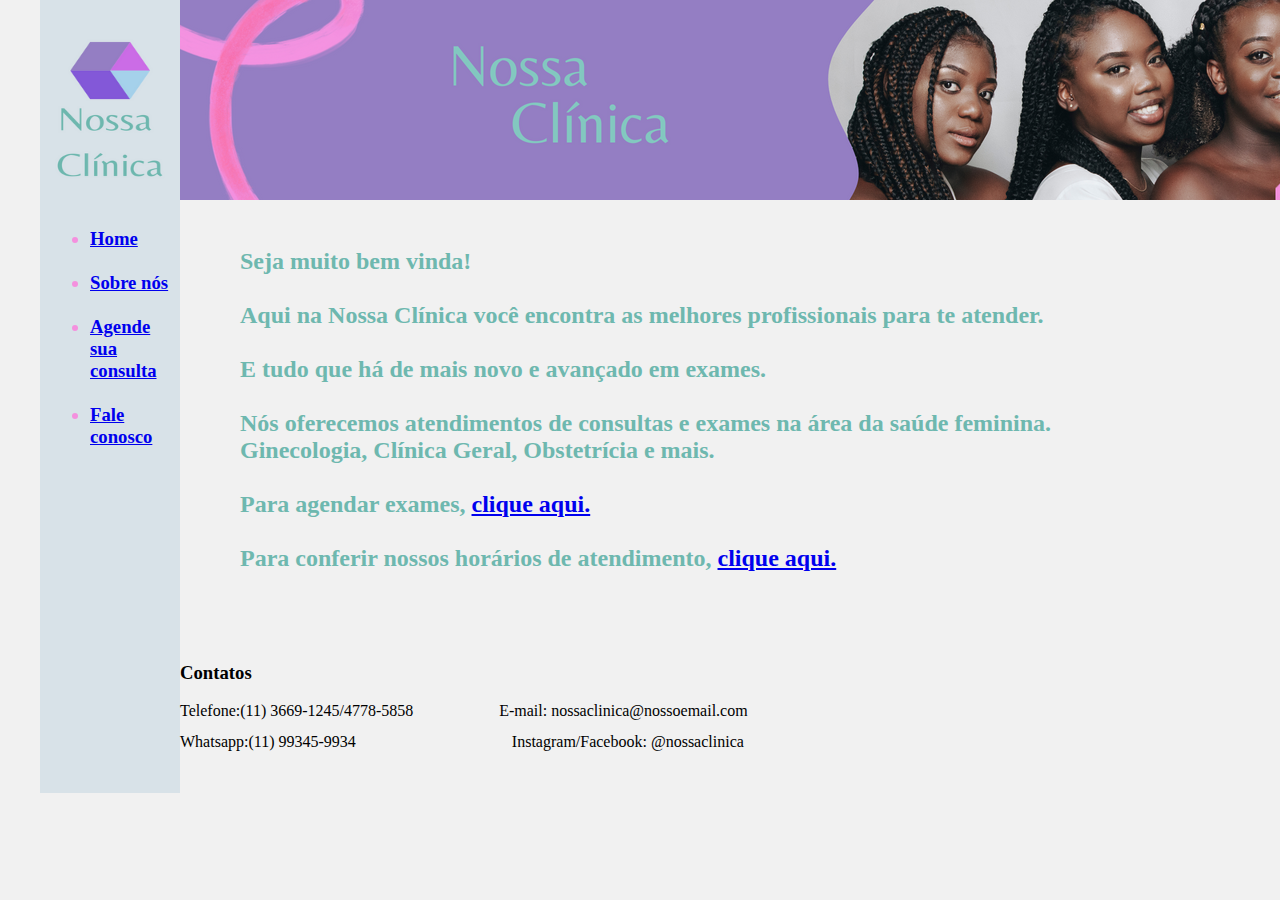
<file: index.html>
<!DOCTYPE html>
<html lang="pt-br">
<head>
    <meta charset="UTF-8">
    <meta http-equiv="X-UA-Compatible" content="IE=edge">
    <meta name="viewport" content="width=device-width, initial-scale=1.0">
    <title>Atividade Módulo 2 - HTML</title>
    <link rel="stylesheet" href="base.css">
</head>
<body>
    <div class="wrapper">
        <div class="menu">
            <!-- Aqui vai o seu menu -->
            <img src="logo.png" width="120" height="200"  />
            <ul>
                <h3><font color=#F490DE face="'Trebuchet MS'">
                    <li><a href="index.html">Home</a></li><br>
                    <li><a href="sobrenos.html">Sobre nós</a></li><br>
                    <li><a href="horarioatend.html">Agende sua consulta</a></li><br>
                    <li><a href="contato.html">Fale conosco</a></li>
                </font></h3>
                
            </ul>
        </div>

        <div class="main">
            <div class="header">
                <img src="home.png" width="1200" height="200"   />
                
            </div>
    
            <div class="content">
                <font color= #6EB8AF face="'Trebuchet MS'">
                    <h2><blockquote><strong>Seja muito bem vinda!</strong><br><br>

                    Aqui na Nossa Clínica você encontra as melhores profissionais para te atender.<br><br>
                    

                    E tudo que há de mais novo e avançado em exames.<br><br>

                    Nós oferecemos atendimentos de consultas e exames na área da saúde feminina.
                    Ginecologia, Clínica Geral, Obstetrícia e mais.<br><br>

                    Para agendar exames, <a href="contato.html">clique aqui.</a><br><br>
                    Para conferir nossos horários de atendimento, <a href="horarioatend.html">clique aqui.</a><br><br>
                    </blockquote></h2>
                
                </font>


            </div>
    
            <div class="footer">
                <h3><font face="georgia">Contatos</font></h3>
                <div>
                    <pre><font face="georgia">Telefone:(11) 3669-1245/4778-5858</font>           <font face="georgia">E-mail: nossaclinica@nossoemail.com</font></pre>
                </div>
                <div>
                    <pre><font face="georgia">Whatsapp:(11) 99345-9934</font>                    <font face="georgia">Instagram/Facebook: @nossaclinica</font></pre>
                </div>
            </div>
        </div>
    </div>
</body>
</html>
</file>
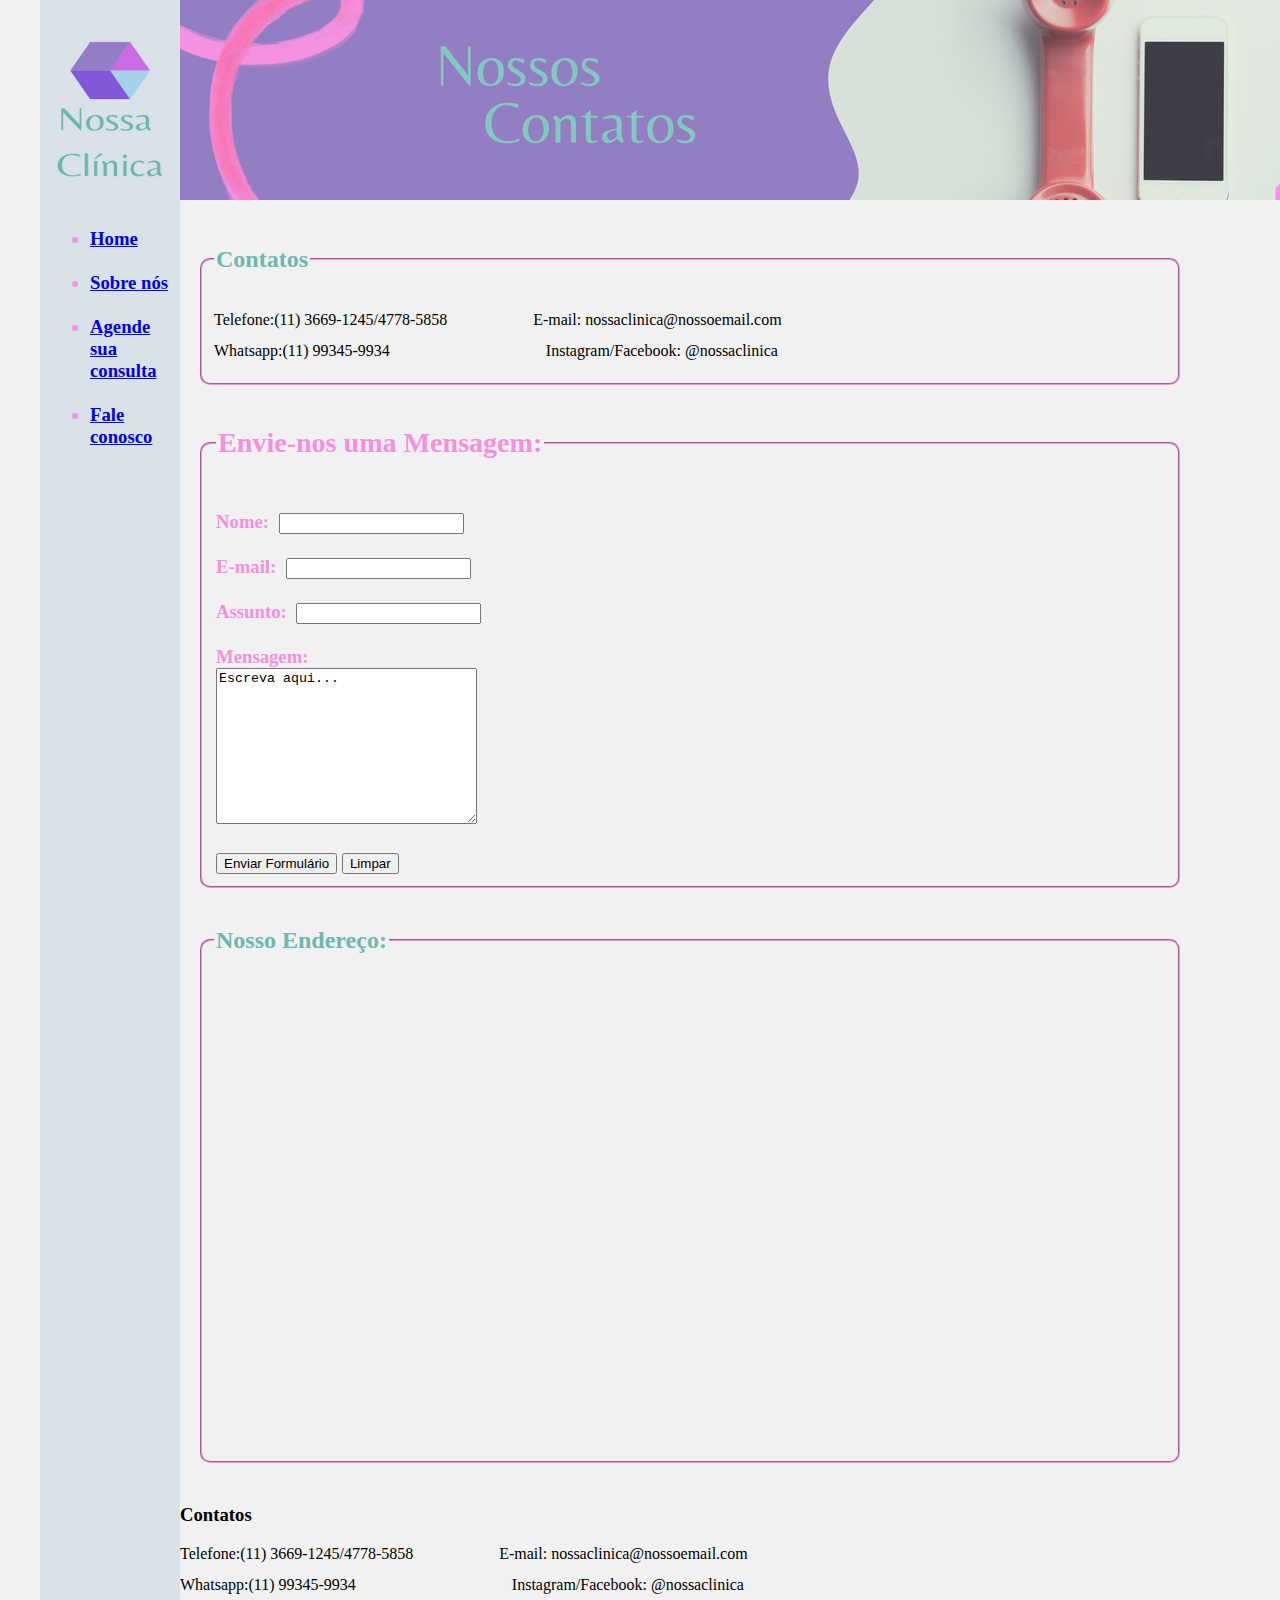
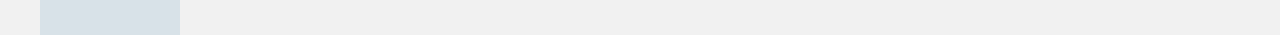
<file: contato.html>
<!DOCTYPE html>
<html lang="pt-br">
<head>
    <meta charset="UTF-8">
    <meta http-equiv="X-UA-Compatible" content="IE=edge">
    <meta name="viewport" content="width=device-width, initial-scale=1.0">
    <title>Atividade Módulo 2 - HTML</title>
    <link rel="stylesheet" href="base.css">
    <style>
         .row { 
            margin: 5px;
        }
        label {
            width: 100px;
            text-align: right;
            padding-right: 5px;

        }
        fieldset {

            margin: 2px 0;
            border-radius: 10px;
            border-color: #F490DE;
        }
        
    </style>
</head>
<body>
    <div class="wrapper">
        <div class="menu">
            <img src="logo.png" width="120" height="200"  />
            <ul>
                <h3><font color=#F490DE face="'Trebuchet MS'">
                    <li><a href="index.html">Home</a></li><br>
                    <li><a href="sobrenos.html">Sobre nós</a></li><br>
                    <li><a href="horarioatend.html">Agende sua consulta</a></li><br>
                    <li><a href="contato.html">Fale conosco</a></li>
                </font></h3>
            </ul>
        </div>

        <div class="main">
            <div class="header">
                <img src="contato.png" width="1200" height="200"   />
            </div>
    
            <div class="content">
                <fieldset>
                    <legend><h2><font color=#6EB8AF face="'Trebuchet MS'">Contatos</font></h2></legend>
                    <div>
                        <pre><font face="georgia">Telefone:(11) 3669-1245/4778-5858</font>           <font face="georgia">E-mail: nossaclinica@nossoemail.com</font></pre>
                    </div>
                    <div>
                        <pre><font face="georgia">Whatsapp:(11) 99345-9934</font>                    <font face="georgia">Instagram/Facebook: @nossaclinica</font></pre>
                    </div> 
                </fieldset>        

                <h3><font color=#F490DE face="'Trebuchet MS'">
                            <fieldset>
                                <legend><h2>Envie-nos uma Mensagem:</h2></legend>
                                <br>
                                <label>Nome:</label> <input type="text" name="name"/> <br><br>
                                <label>E-mail:</label> <input type="email" name="e-mail"/> <br><br>
                                <label>Assunto:</label> <input type="text" name="subject"/> 
                                <br><br>

                                <label>Mensagem:</label><br>
                                <textarea name="message" cols="30" rows="10">Escreva aqui...</textarea><br><br>
                        
                                <button type="submit">
                                    Enviar Formulário
                                </button>

                            
                                <button type="reset">
                                    Limpar
                                </button>  
                            </fieldset>    
                </font></h3>
                
                <fieldset>
                    <legend><h2><font color="#6EB8AF" face="'Trebuchet MS'">Nosso Endereço:</h2></legend></h2></font>
                            <br>
                            <iframe src="https://www.google.com/maps/embed?pb=!1m18!1m12!1m3!1d3658.90716557472!2d-46.63289278538547!3d-23.499853065207986!2m3!1f0!2f0!3f0!3m2!1i1024!2i768!4f13.1!3m3!1m2!1s0x94cef62d680dd109%3A0xb56ba94162a29e17!2sAlfredo%20Pujol%2C%20506%20-%20Santana%2C%20S%C3%A3o%20Paulo%20-%20SP%2C%2002017-001!5e0!3m2!1spt-BR!2sbr!4v1667537574059!5m2!1spt-BR!2sbr" width="600" height="450" style="border:0;" allowfullscreen="" loading="lazy" referrerpolicy="no-referrer-when-downgrade"></iframe>
                </fieldset>        



            </div>
               
            <div class="footer">
                <h3><font face="georgia">Contatos</font></h3>
                <div>
                    <pre><font face="georgia">Telefone:(11) 3669-1245/4778-5858</font>           <font face="georgia">E-mail: nossaclinica@nossoemail.com</font></pre>
                </div>
                <div>
                    <pre><font face="georgia">Whatsapp:(11) 99345-9934</font>                    <font face="georgia">Instagram/Facebook: @nossaclinica</font></pre>
                </div>





            </div>
        </div>
    </div>
</body>
</html>
</file>
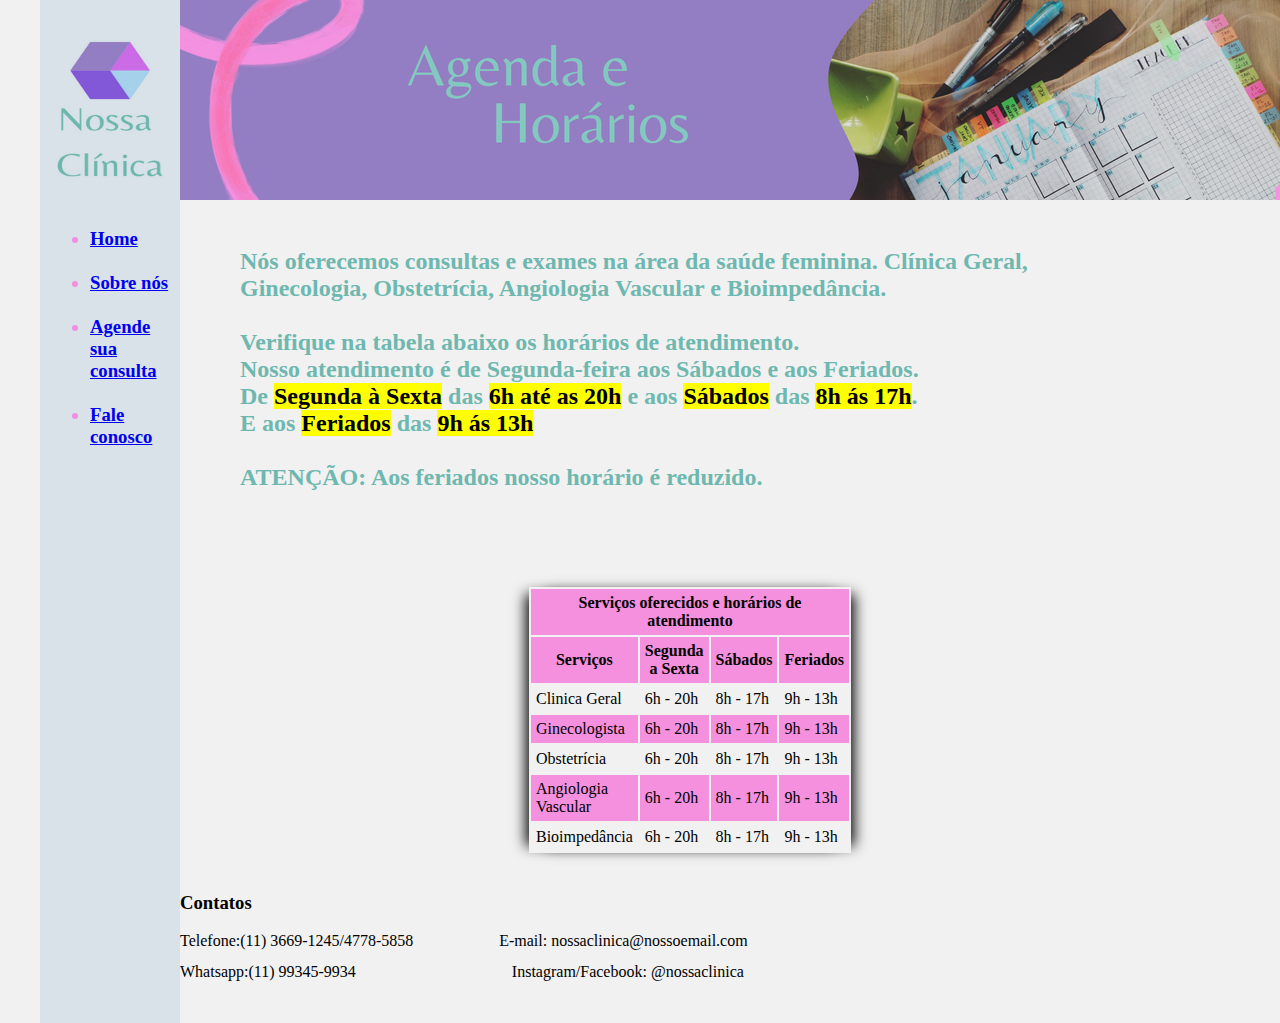
<file: horarioatend.html>
<!DOCTYPE html>
<html lang="pt-br">
<head>
    <meta charset="UTF-8">
    <meta http-equiv="X-UA-Compatible" content="IE=edge">
    <meta name="viewport" content="width=device-width, initial-scale=1.0">
    <title>Atividade Módulo 2 - HTML</title>
    <link rel="stylesheet" href="base.css">

    <style>
        table{
            -webkit-box-shadow: -10px 0px 13px -7px #000000, 10px 0px 13px -7px #000000, 5px 5px 15px 5px rgba(0,0,0,0); 
box-shadow: -10px 0px 13px -7px #000000, 10px 0px 13px -7px #000000, 5px 5px 15px 5px rgba(0,0,0,0);
        }


        table tr:nth-child(even){
            background-color: #F490DE;
        }

        table tr:hover td{
            background-color:#6EB8AF;

        }

        table tbody tr:hover td {
            background-color: #6EB8AF;
            cursor: pointer;    
        }
        table thead th {
            background-color: #F490DE;
            color: black;
        }


    </style>
</head>
<body>
    <div class="wrapper">
        <div class="menu">
            <img src="logo.png" width="120" height="200"  />
            <ul>
                <h3><font color=#F490DE face="'Trebuchet MS'">
                    <li><a href="index.html">Home</a></li><br>
                    <li><a href="sobrenos.html">Sobre nós</a></li><br>
                    <li><a href="horarioatend.html">Agende sua consulta</a></li><br>
                    <li><a href="contato.html">Fale conosco</a></li>
                </font></h3>
                
            </ul>
        </div>

        <div class="main">
            <div class="header">
                <img src="agenda.png" width="1200" height="200"   />
            </div>
    
            <div class="content">
                <table width="250" align="center" cellpadding="5">
                    <font color= #6EB8AF face="'VERDANA MS'">
                        <h2><blockquote>
                               
                        Nós oferecemos consultas e exames na área da saúde feminina.
                        Clínica Geral, Ginecologia, Obstetrícia, Angiologia Vascular e Bioimpedância.<br><br>

                        Verifique na tabela abaixo os horários de atendimento.<br>
                        Nosso atendimento é de Segunda-feira aos Sábados e aos Feriados.<br>
                        De <mark>Segunda à Sexta</mark> das <mark>6h até as 20h</mark> e aos <mark>Sábados</mark> das <mark>8h ás 17h</mark>.<br>
                        E aos <mark>Feriados</mark> das <mark>9h ás 13h</mark><br><br>
                        <strong>ATENÇÃO:</strong> Aos feriados nosso horário é reduzido.<br>
                        </blockquote></h2>
                    </font>
                        <br><br><br><br>                
                        <thead> 
                            <tr>
                                
                                <th  colspan="4">Serviços oferecidos e horários de atendimento</th>
                            
                            </tr>
                            <tr>
                                <th>Serviços</th>
                                <th>Segunda a Sexta</th>
                                <th>Sábados</th>
                                <th>Feriados</th>
                                
                            </tr>
                        </thead>
                         
            
                    <tbody> 
            
                    
                        <tr>
                            <td>Clinica Geral</td>
                            <td>6h - 20h</td>
                            <td>8h - 17h</td>
                            <td>9h - 13h</td>
                            
                        </tr>
                        <tr>
                            <td>Ginecologista</td>
                            <td>6h - 20h</td>
                            <td>8h - 17h</td>
                            <td>9h - 13h</td>
                        </tr>
                        <tr>
                            <td>Obstetrícia</td>
                            <td>6h - 20h</td>
                            <td>8h - 17h</td>
                            <td>9h - 13h</td>
                        </tr>
                        <tr>
                            <td>Angiologia Vascular</td>
                            <td>6h - 20h</td>
                            <td>8h - 17h</td>
                            <td>9h - 13h</td>
                        </tr>
                        <tr>
                            <td>Bioimpedância</td>
                            <td>6h - 20h</td>
                            <td>8h - 17h</td>
                            <td>9h - 13h</td>
                        </tr>  
                    </tbody>
                </table>
            </div>
    
            <div class="footer">
                <h3><font face="georgia">Contatos</font></h3>
                <div>
                    <pre><font face="georgia">Telefone:(11) 3669-1245/4778-5858</font>           <font face="georgia">E-mail: nossaclinica@nossoemail.com</font></pre>
                </div>
                <div>
                    <pre><font face="georgia">Whatsapp:(11) 99345-9934</font>                    <font face="georgia">Instagram/Facebook: @nossaclinica</font></pre>
                </div>
            </div>
        </div>
    </div>
</body>
</html>
</file>
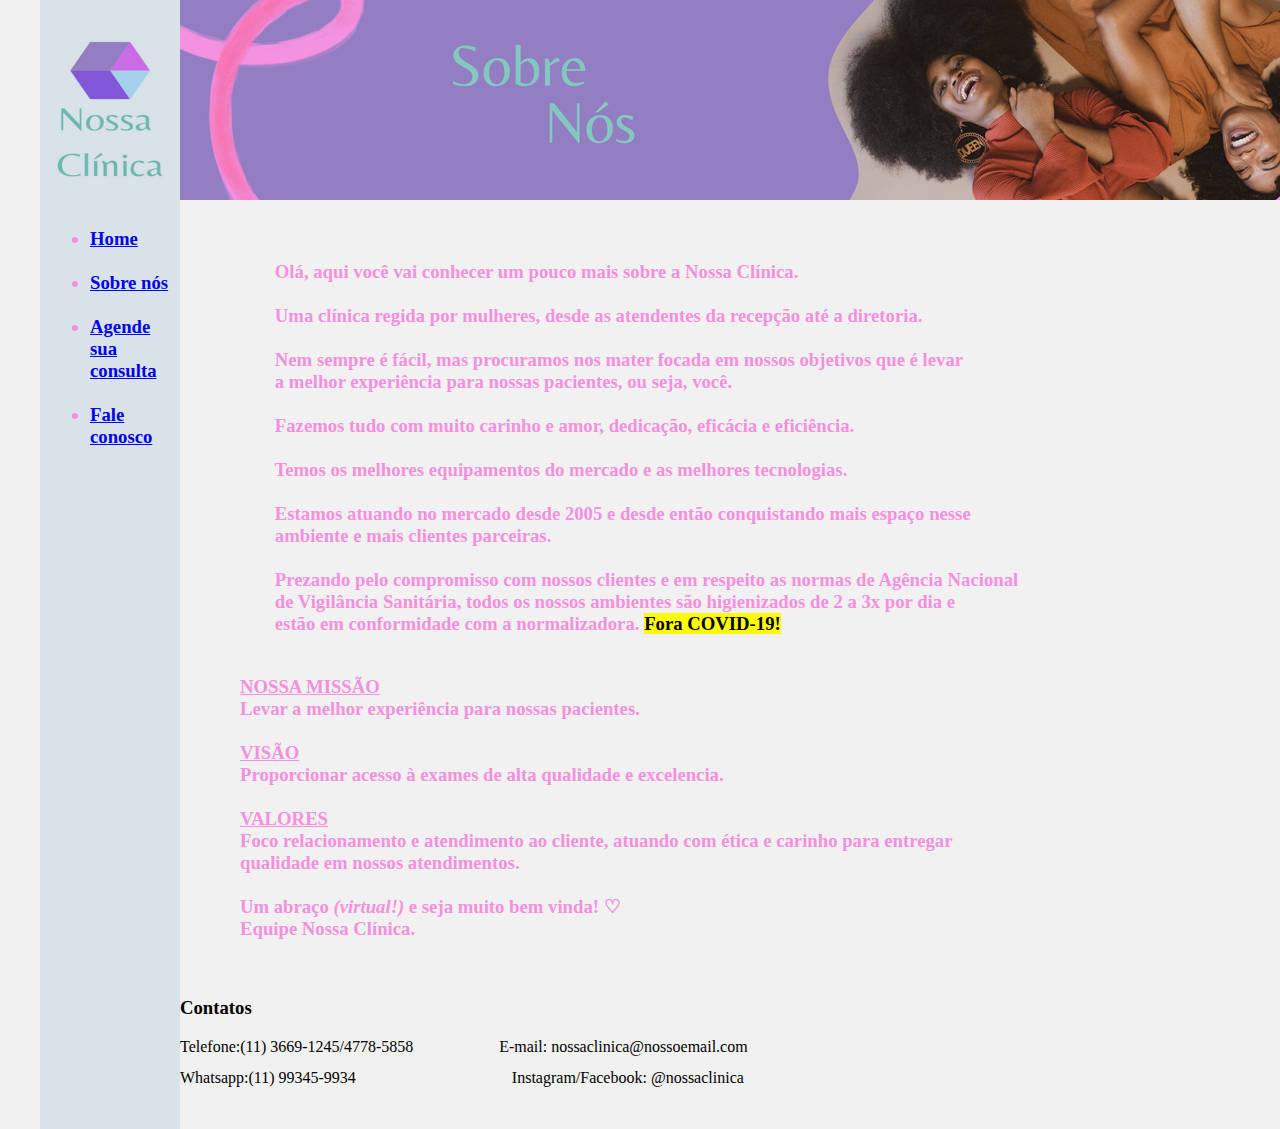
<file: sobrenos.html>
<!DOCTYPE html>
<html lang="pt-br">
<head>
    <meta charset="UTF-8">
    <meta http-equiv="X-UA-Compatible" content="IE=edge">
    <meta name="viewport" content="width=device-width, initial-scale=1.0">
    <title>Atividade Módulo 2 - HTML</title>
    <link rel="stylesheet" href="base.css">
</head>
<body>
    <div class="wrapper">
        <div class="menu">
            <img src="logo.png" width="120" height="200"  />
            
            <ul>
                <h3><font color=#F490DE face="'Trebuchet MS'">
                    <li><a href="index.html">Home</a></li><br>
                    <li><a href="sobrenos.html">Sobre nós</a></li><br>
                    <li><a href="horarioatend.html">Agende sua consulta</a></li><br>
                    <li><a href="contato.html">Fale conosco</a></li>
                </font></h3>
            </ul>
        </div>

        <div class="main">
            <div class="header">
                <img src="sobrenos.png" width="1200" height="200"   />
            </div>
    
            <div class="content">
                
                <pre><h3><font color=#F490DE face="'Trebuchet MS'">
                Olá, aqui você vai conhecer um pouco mais sobre a Nossa Clínica.

                Uma clínica regida por mulheres, desde as atendentes da recepção até a diretoria.

                Nem sempre é fácil, mas procuramos nos mater focada em nossos objetivos que é levar 
                a melhor experiência para nossas pacientes, ou seja, você.

                Fazemos tudo com muito carinho e amor, dedicação, eficácia e eficiência.

                Temos os melhores equipamentos do mercado e as melhores tecnologias.

                Estamos atuando no mercado desde 2005 e desde então conquistando mais espaço nesse 
                ambiente e mais clientes parceiras.

                Prezando pelo compromisso com nossos clientes e em respeito as normas de Agência Nacional 
                de Vigilância Sanitária, todos os nossos ambientes são higienizados de 2 a 3x por dia e 
                estão em conformidade com a normalizadora. <mark>Fora COVID-19!</mark>
                </h3></pre> 

                <h3><blockquote><u>NOSSA MISSÃO</u><br>
                Levar a melhor experiência para nossas pacientes.<br><br>

                <u>VISÃO</u><br>
                Proporcionar acesso à exames de alta qualidade e excelencia.<br><br>

                <u>VALORES</u><br>
                Foco relacionamento e atendimento ao cliente, atuando com ética e carinho para entregar<br>
                qualidade em nossos atendimentos.<br><br>
                

                Um abraço <i>(virtual!)</i> e seja muito bem vinda! ♡<br>

                Equipe Nossa Clínica.
                </blockquote></h3>
                </font>
                
            </div>
    
            <div class="footer">
                <h3><font face="georgia">Contatos</font></h3>
                <div>
                    <pre><font face="georgia">Telefone:(11) 3669-1245/4778-5858</font>           <font face="georgia">E-mail: nossaclinica@nossoemail.com</font></pre>
                </div>
                <div>
                    <pre><font face="georgia">Whatsapp:(11) 99345-9934</font>                    <font face="georgia">Instagram/Facebook: @nossaclinica</font></pre>
                </div>
            </div>
        </div>
    </div>
</body>
</html>
</file>
<file: base.css>
html, body {
    margin: 0;
}
body {
    background-color: #f1f1f1;
    display: flex;
    justify-content: center;
}

.wrapper {
    width: 1200px;
    display: flex;
    margin: 0 auto;
}
.main {
    display: flex;
    flex-flow: column;
    width: 85%;
}
.menu {
    width: 10%;
    background-color: #D8E2E8;
    padding: 5px 10px 0px;
}
.header {
    min-height: 150px;
}
.content {
    min-height: 300px;
    padding: 20px;
}
.footer {
    min-height: 150px;
}
</file>
